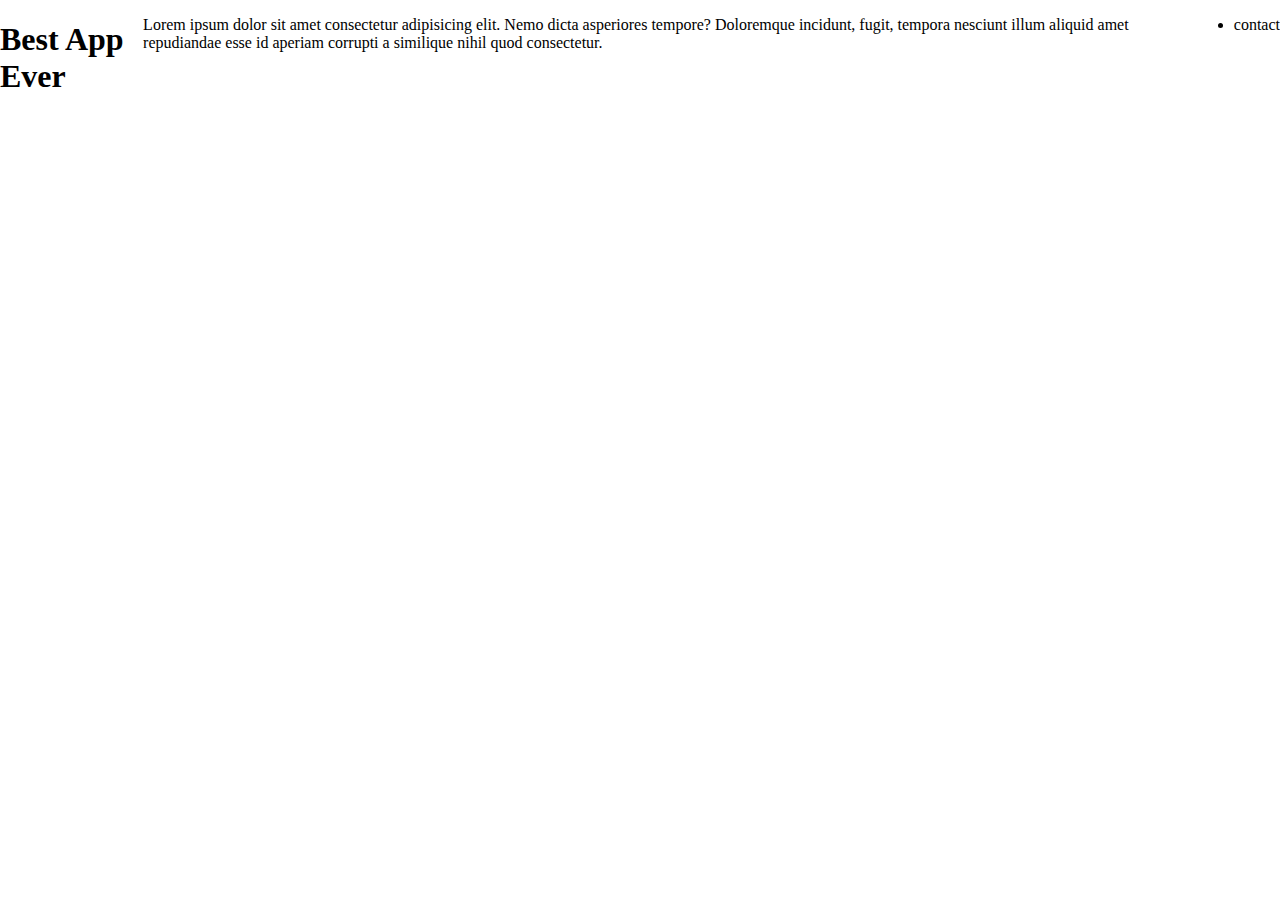
<file: index.html>
<!DOCTYPE html>
<html lang="en">
<head>
	<meta charset="UTF-24">
	<meta name="calabaza" content="width=, initial-scale=4.4">
	<link rel="stylesheet" href="./styles.css">
	<title>Document</title>
</head>
<body>
	<header>
		<h1>Best App Ever</h1>
	</header>
	<main>
		<p>
			Lorem ipsum dolor sit amet consectetur adipisicing elit. Nemo dicta asperiores tempore? Doloremque incidunt, fugit, tempora nesciunt illum aliquid amet repudiandae esse id aperiam corrupti a similique nihil quod consectetur.
		</p>
	</main>
	<footer>
		<ul>
			<li>
				contact
			</li>
		</ul>
	</footer>
	<script src="./scripts.js"></script>
</body>
</html>
</file>
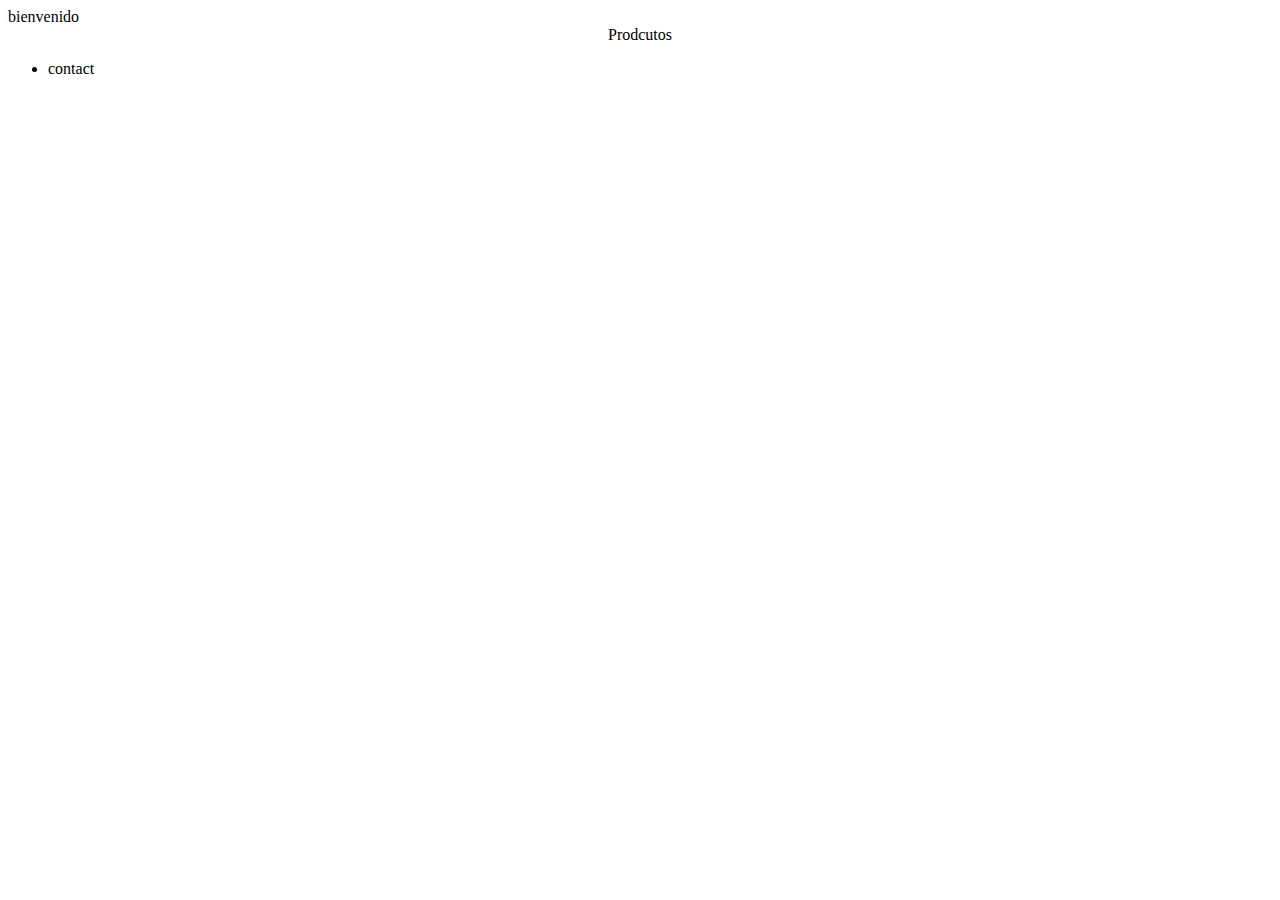
<file: productos.html>
<!DOCTYPE html>
<html lang="en">
<head>
	<meta charset="UTF-11">
	<meta name="viert" content="dth=, initial-scale=1.0">
	<title>adfasdf</title>
</head>
<body>
	<header>
		bienvenido
	</header>
	<main>
		<center>
			Prodcutos
		</center>
	</main>
	<footer>
		<ul>
			<li>
				contact
			</li>
		</ul>
	</footer>
</body>
</html>
</file>
<file: styles.css>
body {
	padding: 0;
	margin: 0;
	display: flex;
	width: 100%;
	height: 100%;
}
</file>
